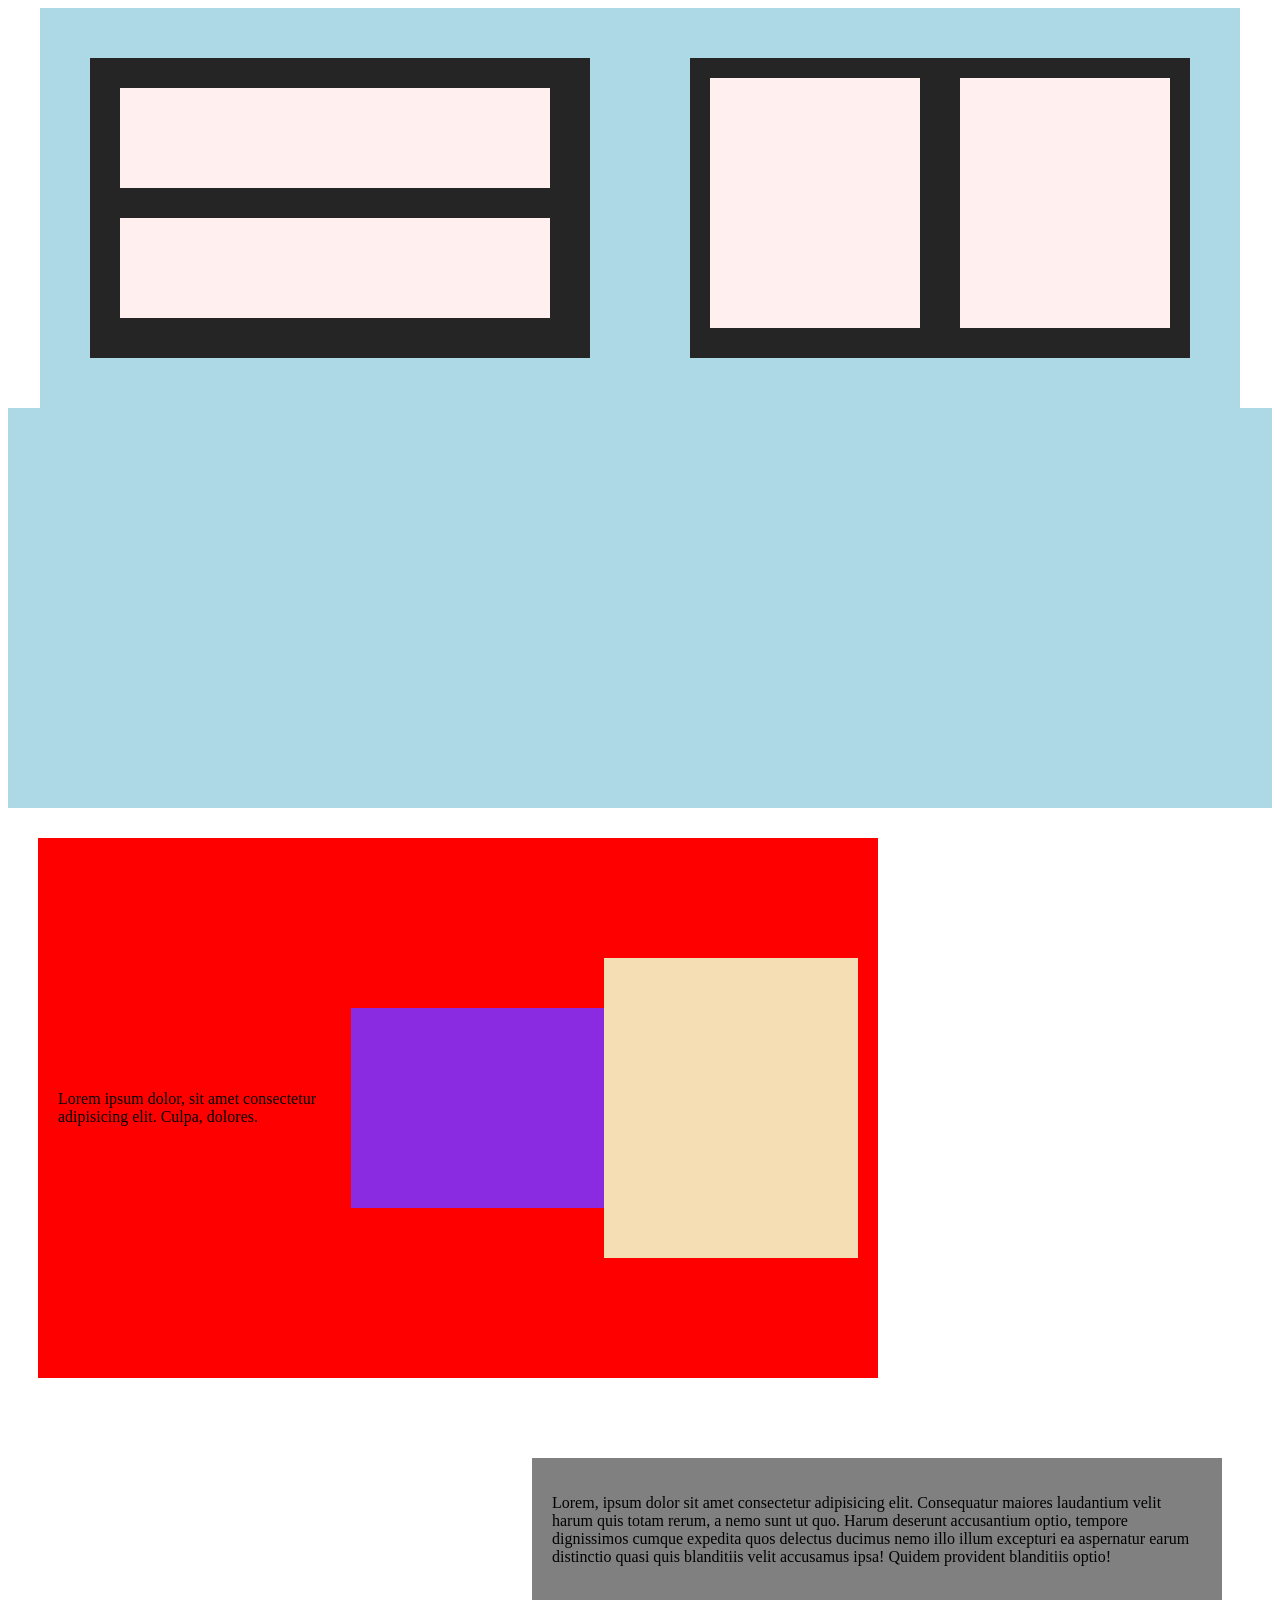
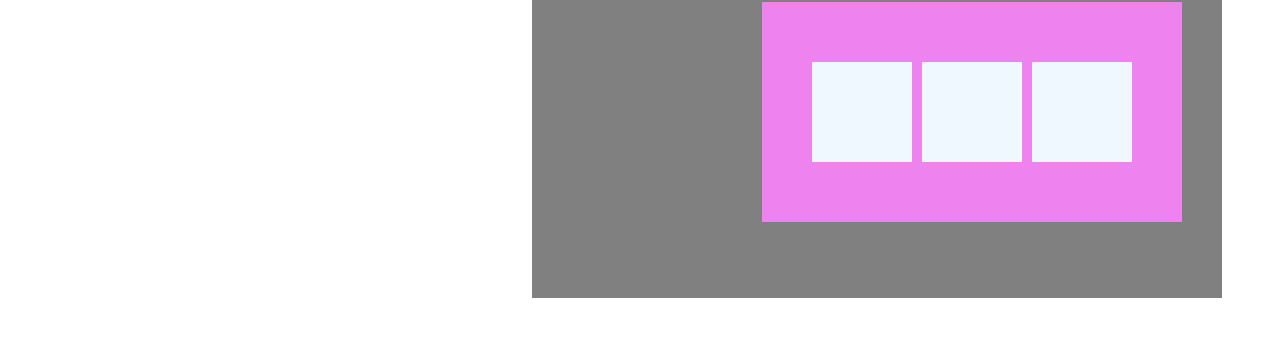
<file: index.html>
<!DOCTYPE html>
<html lang="en">
<head>
    <meta charset="UTF-8">
    <meta name="viewport" content="width=device-width, initial-scale=1.0">
    <title>Div containers</title>
    <link rel="stylesheet" href="style.css">
    <link rel="stylesheet" href="kayongo.css">
</head>
<body>
    <div class="olaro">

<div class="div1">

    <div class="div11"></div>
    <div class="div12"></div>
</div>


<div class="div2">

    <div class="div21"></div>
    <div class="div22"></div>
</div>
    </div>

    <div class="peter">
        <div class="ola"></div>
        <div class="ola2"></div>
        <div class="ola3"></div>
        <div class="ola4"></div>
    </div>


    <div class="me1">
<div class="me11">
    Lorem ipsum dolor, sit amet consectetur adipisicing elit. Culpa, dolores.
    <div class="me13"></div>
    <div class="me14"></div>
</div>
<div class="me12">
    <p>Lorem, ipsum dolor sit amet consectetur adipisicing elit. Consequatur maiores laudantium velit harum quis totam rerum, a nemo sunt ut quo. Harum deserunt accusantium optio, tempore dignissimos cumque expedita quos delectus ducimus nemo illo illum excepturi ea aspernatur earum distinctio quasi quis blanditiis velit accusamus ipsa! Quidem provident blanditiis optio!</p>
<div class="you">
    <div class="one"></div>
    <div class="one"></div>
    <div class="one"></div>
</div>
</div>



</body>
</html>
</file>
<file: style.css>
.olaro{
    background-color: lightblue;
    height: 400px;
    width: 1200px;
    margin:auto;
}
.div1{
    background-color: rgb(37, 37, 37);
    height: 300px;
    width: 500px;
    margin:50px;
    float: left;
}
.div2{
    background-color: rgb(37, 37, 37);
    height: 300px;
    width: 500px;
    margin:50px;
    float: left;
}
.div11{
    background-color: rgb(255, 239, 239);
    height: 100px;
    width: 430px;
    margin:30px;

}
.div12{
    background-color: rgb(255, 239, 239);
    height: 100px;
    width: 430px;
    margin:30px;

}.div21{
        background-color: rgb(255, 239, 239);
    height: 250px;
    width: 210px;
    margin:20px;
    float: left;

}

.div22{
        background-color: rgb(255, 239, 239);
    height: 250px;
    width: 210px;
    margin:20px;
    float: left;

}



.me11{
background-color: red;
height: 500px;
width: 800px;
margin: 30px;

padding: 20px;
display: flex;
align-items: center;
justify-content: space-around;
}

.me13{
    background-color: blueviolet;
    height: 200px;
    width: 400px;
}

.me14{
    background-color: wheat;
    height: 300px;
    width: 400px;
}


.me12{
    background-color: grey;
    width: 650px;
    height: 400px;
    padding: 20px;
    margin: 50px;
    float: right;
}

.you{
    background-color: violet;
    height: 200px;
    width: 400px;
    margin: 20px;
    display: flex;
    padding: 10px;
    gap: 10px;
    justify-content: center;
    align-items: center;
    float: right;
}

.one{
    background-color: aliceblue;
    width: 100px;
    height: 100px;
}


.peter{
    background-color: lightblue;
    height: 400px;
    width: 100%;
    margin:auto;
    

}
</file>
<file: kayongo.css>
me1{
    background-color: darkblue;
    height: 300px;
    width: 500px;
}
</file>
